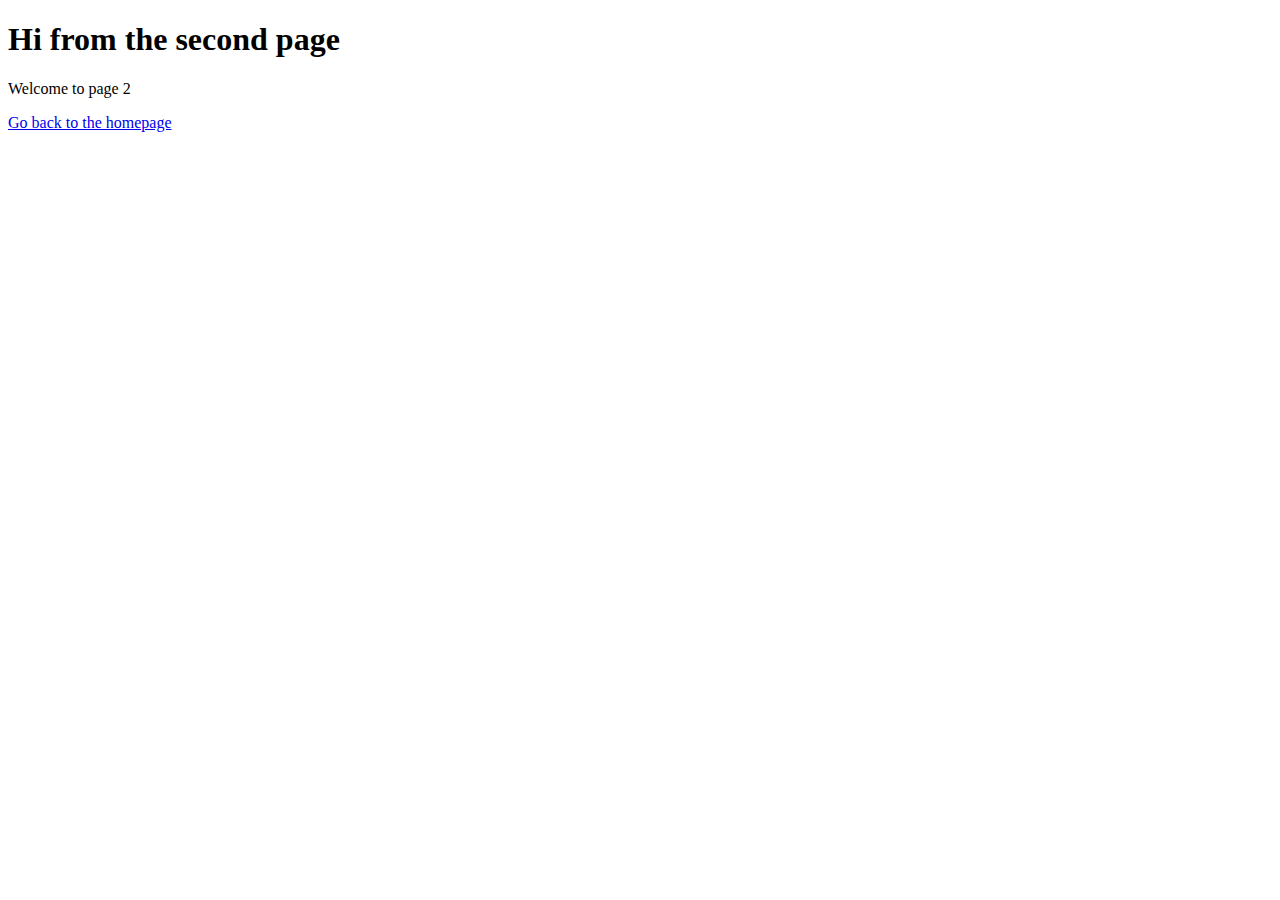
<file: page-2/index.html>
<!DOCTYPE html><html lang="en"><head><meta charSet="utf-8"/><meta http-equiv="x-ua-compatible" content="ie=edge"/><meta name="viewport" content="width=device-width, initial-scale=1, shrink-to-fit=no"/><meta name="generator" content="Gatsby 2.29.3"/><title data-react-helmet="true">Page two | levelfive</title><link data-react-helmet="true" href="https://fonts.googleapis.com/css?family=Press+Start+2P" rel="stylesheet"/><meta data-react-helmet="true" name="viewport" content="width=device-width, initial-scale=1"/><meta data-react-helmet="true" name="description" content="Make bette digital products"/><meta data-react-helmet="true" property="og:title" content="Page two"/><meta data-react-helmet="true" property="og:description" content="Make bette digital products"/><meta data-react-helmet="true" property="og:type" content="website"/><meta data-react-helmet="true" name="twitter:card" content="summary"/><meta data-react-helmet="true" name="twitter:creator" content="@lv5"/><meta data-react-helmet="true" name="twitter:title" content="Page two"/><meta data-react-helmet="true" name="twitter:description" content="Make bette digital products"/><link rel="icon" href="/favicon-32x32.png?v=a3371b6a600a2ac72997c05309c24c1e" type="image/png"/><link rel="manifest" href="/manifest.webmanifest" crossorigin="anonymous"/><meta name="theme-color" content="#663399"/><link rel="apple-touch-icon" sizes="48x48" href="/icons/icon-48x48.png?v=a3371b6a600a2ac72997c05309c24c1e"/><link rel="apple-touch-icon" sizes="72x72" href="/icons/icon-72x72.png?v=a3371b6a600a2ac72997c05309c24c1e"/><link rel="apple-touch-icon" sizes="96x96" href="/icons/icon-96x96.png?v=a3371b6a600a2ac72997c05309c24c1e"/><link rel="apple-touch-icon" sizes="144x144" href="/icons/icon-144x144.png?v=a3371b6a600a2ac72997c05309c24c1e"/><link rel="apple-touch-icon" sizes="192x192" href="/icons/icon-192x192.png?v=a3371b6a600a2ac72997c05309c24c1e"/><link rel="apple-touch-icon" sizes="256x256" href="/icons/icon-256x256.png?v=a3371b6a600a2ac72997c05309c24c1e"/><link rel="apple-touch-icon" sizes="384x384" href="/icons/icon-384x384.png?v=a3371b6a600a2ac72997c05309c24c1e"/><link rel="apple-touch-icon" sizes="512x512" href="/icons/icon-512x512.png?v=a3371b6a600a2ac72997c05309c24c1e"/><link as="script" rel="preload" href="/webpack-runtime-4ba04180cfa5ba4a4828.js"/><link as="script" rel="preload" href="/framework-dbb498007a7447f28d8e.js"/><link as="script" rel="preload" href="/app-49a09831b16b4a198a01.js"/><link as="script" rel="preload" href="/commons-c3f22fc1d90aacb850db.js"/><link as="script" rel="preload" href="/component---src-pages-page-2-js-16ffe8a53bee278a5741.js"/><link as="fetch" rel="preload" href="/page-data/page-2/page-data.json" crossorigin="anonymous"/><link as="fetch" rel="preload" href="/page-data/sq/d/63159454.json" crossorigin="anonymous"/><link as="fetch" rel="preload" href="/page-data/app-data.json" crossorigin="anonymous"/></head><body><div id="___gatsby"><div style="outline:none" tabindex="-1" id="gatsby-focus-wrapper"><div style="background:transparent;min-width:375px"><h1>Hi from the second page</h1><p>Welcome to page 2</p><a href="/">Go back to the homepage</a></div></div><div id="gatsby-announcer" style="position:absolute;top:0;width:1px;height:1px;padding:0;overflow:hidden;clip:rect(0, 0, 0, 0);white-space:nowrap;border:0" aria-live="assertive" aria-atomic="true"></div></div><script id="gatsby-script-loader">/*<![CDATA[*/window.pagePath="/page-2/";/*]]>*/</script><script id="gatsby-chunk-mapping">/*<![CDATA[*/window.___chunkMapping={"polyfill":["/polyfill-a0c9186328768889dad2.js"],"app":["/app-49a09831b16b4a198a01.js"],"component---src-pages-404-js":["/component---src-pages-404-js-30a7b04aa69401c9e890.js"],"component---src-pages-index-js":["/component---src-pages-index-js-c9d644b50be834f7975c.js"],"component---src-pages-page-2-js":["/component---src-pages-page-2-js-16ffe8a53bee278a5741.js"]};/*]]>*/</script><script src="/polyfill-a0c9186328768889dad2.js" nomodule=""></script><script src="/component---src-pages-page-2-js-16ffe8a53bee278a5741.js" async=""></script><script src="/commons-c3f22fc1d90aacb850db.js" async=""></script><script src="/app-49a09831b16b4a198a01.js" async=""></script><script src="/framework-dbb498007a7447f28d8e.js" async=""></script><script src="/webpack-runtime-4ba04180cfa5ba4a4828.js" async=""></script></body></html>
</file>
